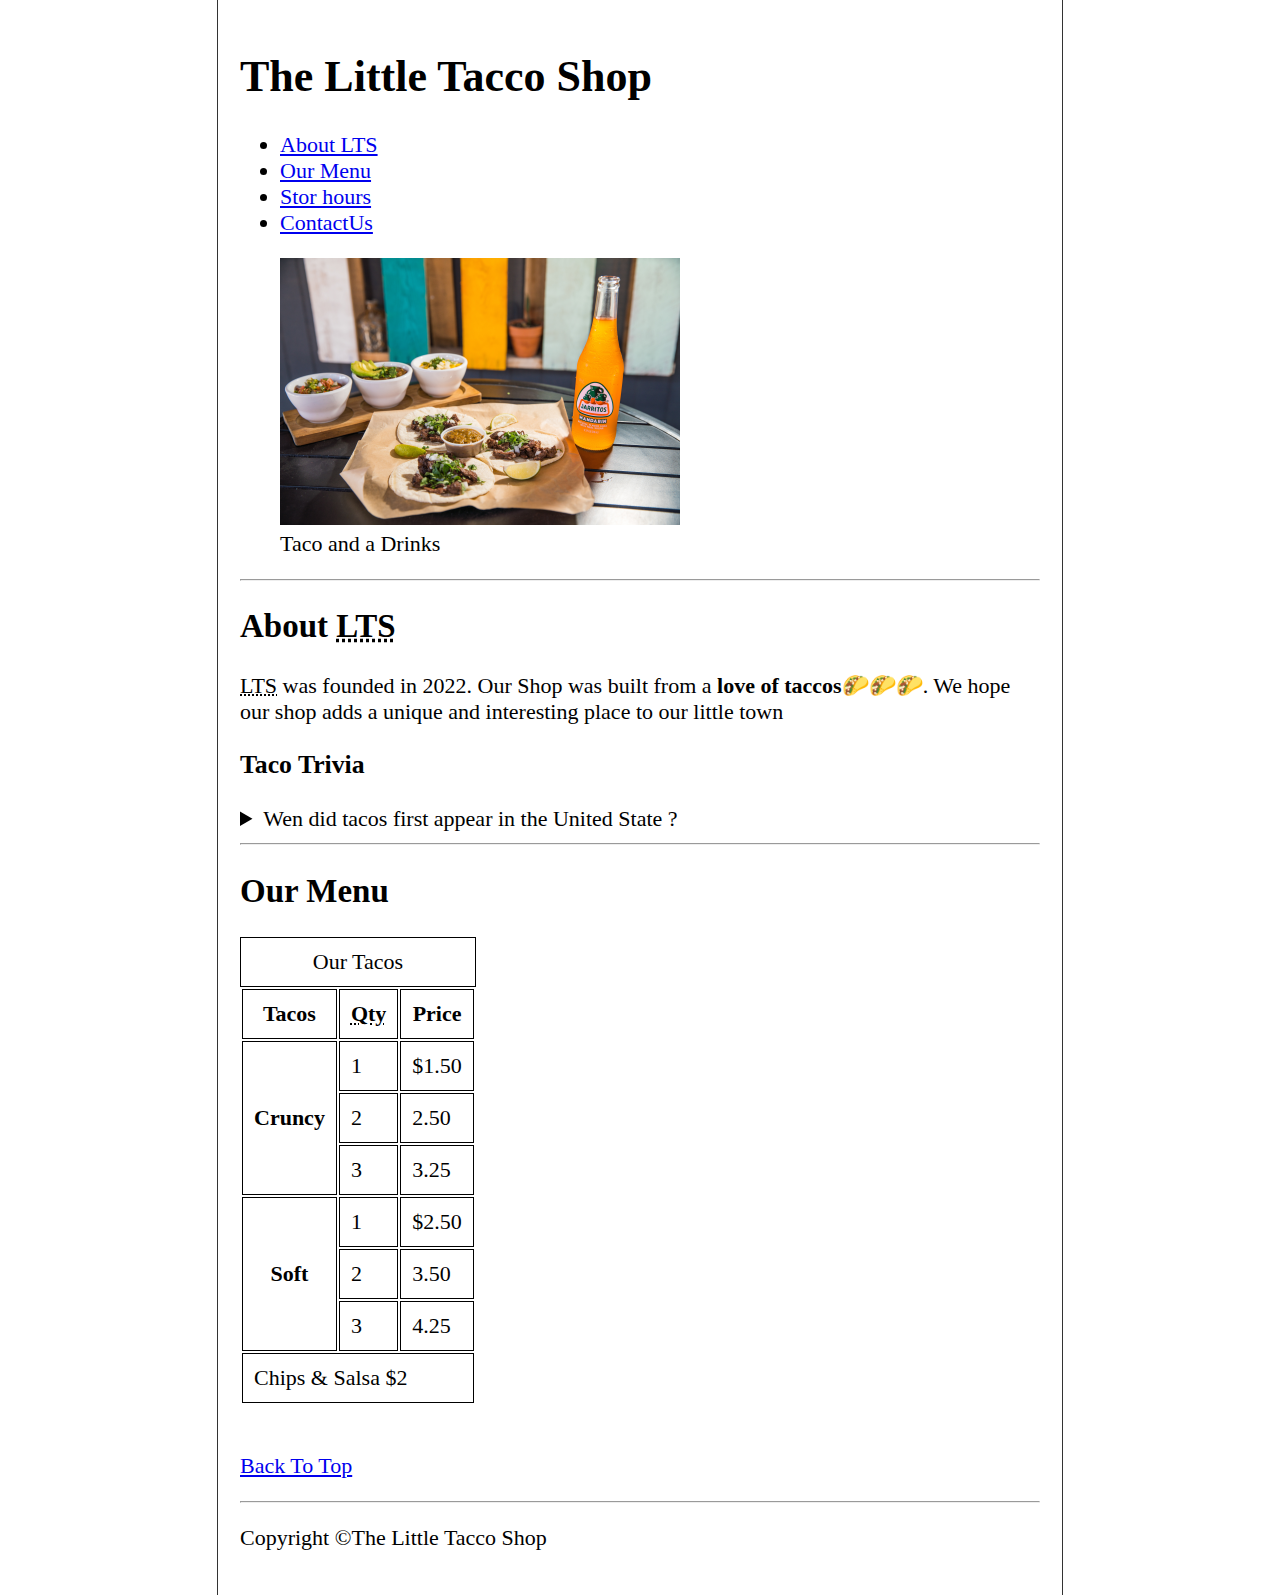
<file: index.html>
<!DOCTYPE html>
<html lang="en">
<head>
    <meta charset="UTF-8">
    <meta name="viewport" content="width=device-width, initial-scale=1.0">
    <meta name="author" content="Naveen Kumar">
    <meta name="description" content="The official website for My Resturant ">
    <title>The Little Taco Shop</title>
    <link rel="icon" href="favicon.ico" type="image/x-icon">
    <link rel="stylesheet" href="css/style.css">
</head>
<body>
    <header>
        <h1>The Little Tacco Shop</h1>
        <nav>
            <ul>
                <li><a href="#about">About <abbr title="The Little Tacco Shop">LTS</abbr></a></li>
                <li><a href="#menu">Our Menu</a> </li>
                <li><a href="hours.html">Stor hours</a></li>
                <li><a href="contact.html">ContactUs</a></li>
            </ul>
        </nav>
        <figure>
            <img src="img/tacos_and_drink_400x267.png" alt="Tacco and a Drink" Tittle="We love tacos">
            <figcaption>Taco and a Drinks </figcaption>

        </figure>
    </header>
    <hr>
    <main>
        <!--Our Content-->
        <article id="about">
            <h2>About <abbr title="The Little Tacco Shop">LTS</abbr></h2>
            <p>
                <abbr title="The Little Tacco Shop">LTS</abbr> was founded in <time datetime="2022">2022</time>. Our Shop was built from a <strong>love of taccos</strong>🌮🌮🌮. We hope our shop adds a unique and interesting  place to our little town
            </p>
            <aside>
                <h3>Taco Trivia</h3>
                <details>
                    <summary>Wen did tacos first appear in the United State ?</summary>
                    <p>
                        Jeffy M. Pilcher ,taco historian and professor of history at the University of Minnesota,says the earliest mention of tacos in the United States are in a newspaper from <time datetime="1905">1905</time>.(Source: <cite><a href="https://www.smithsonianmag.com/arts-culture/where-did-the-taco-come-from-81228162/">Smithosonian Magazine</a></cite>)
                    </p>
                </details>
            </aside>
        </article>
        <hr>
        <article id =menu>
            <h2>Our Menu </h2>
            <table>
                <caption>Our Tacos</caption>
                <thead>
                    <tr>
                        <th>Tacos</th>
                        <th scope="col"><abbr title="Quantity">Qty</abbr></th>
                        <th scope ="col">Price</th>
                    </tr>
                </thead>
                <tbody>
                    <tr>
                        <th scope="row" rowspan="3">Cruncy</th>
                        <td>1</td>
                        <td>$1.50</td>
                    </tr>
                    <tr>
                        <td>2</td>
                        <td>2.50</td>
                    </tr>
                    <tr>
                        <td>3</td>
                        <td>3.25</td>
                    </tr>
                    <tr>
                        <th scope="row" rowspan="3">Soft</th>
                        <td>1</td>
                        <td>$2.50</td>
                    </tr>
                    <tr>
                        <td>2</td>
                        <td>3.50</td>
                    </tr>
                    <tr>
                        <td>3</td>
                        <td>4.25</td>
                    </tr>
                </tbody>
                <tfoot>
                    <tr>
                        <td colspan="3">Chips &amp Salsa $2</td>
                    </tr>
                </tfoot>
            </table>
            <br>
            <p><a href="#">Back To Top</a></p>
        </article>
    </main>
    <hr>
    <footer>
        <p>Copyright &copy;The Little Tacco Shop</p>
    </footer>

    
</body>
</html>
</file>
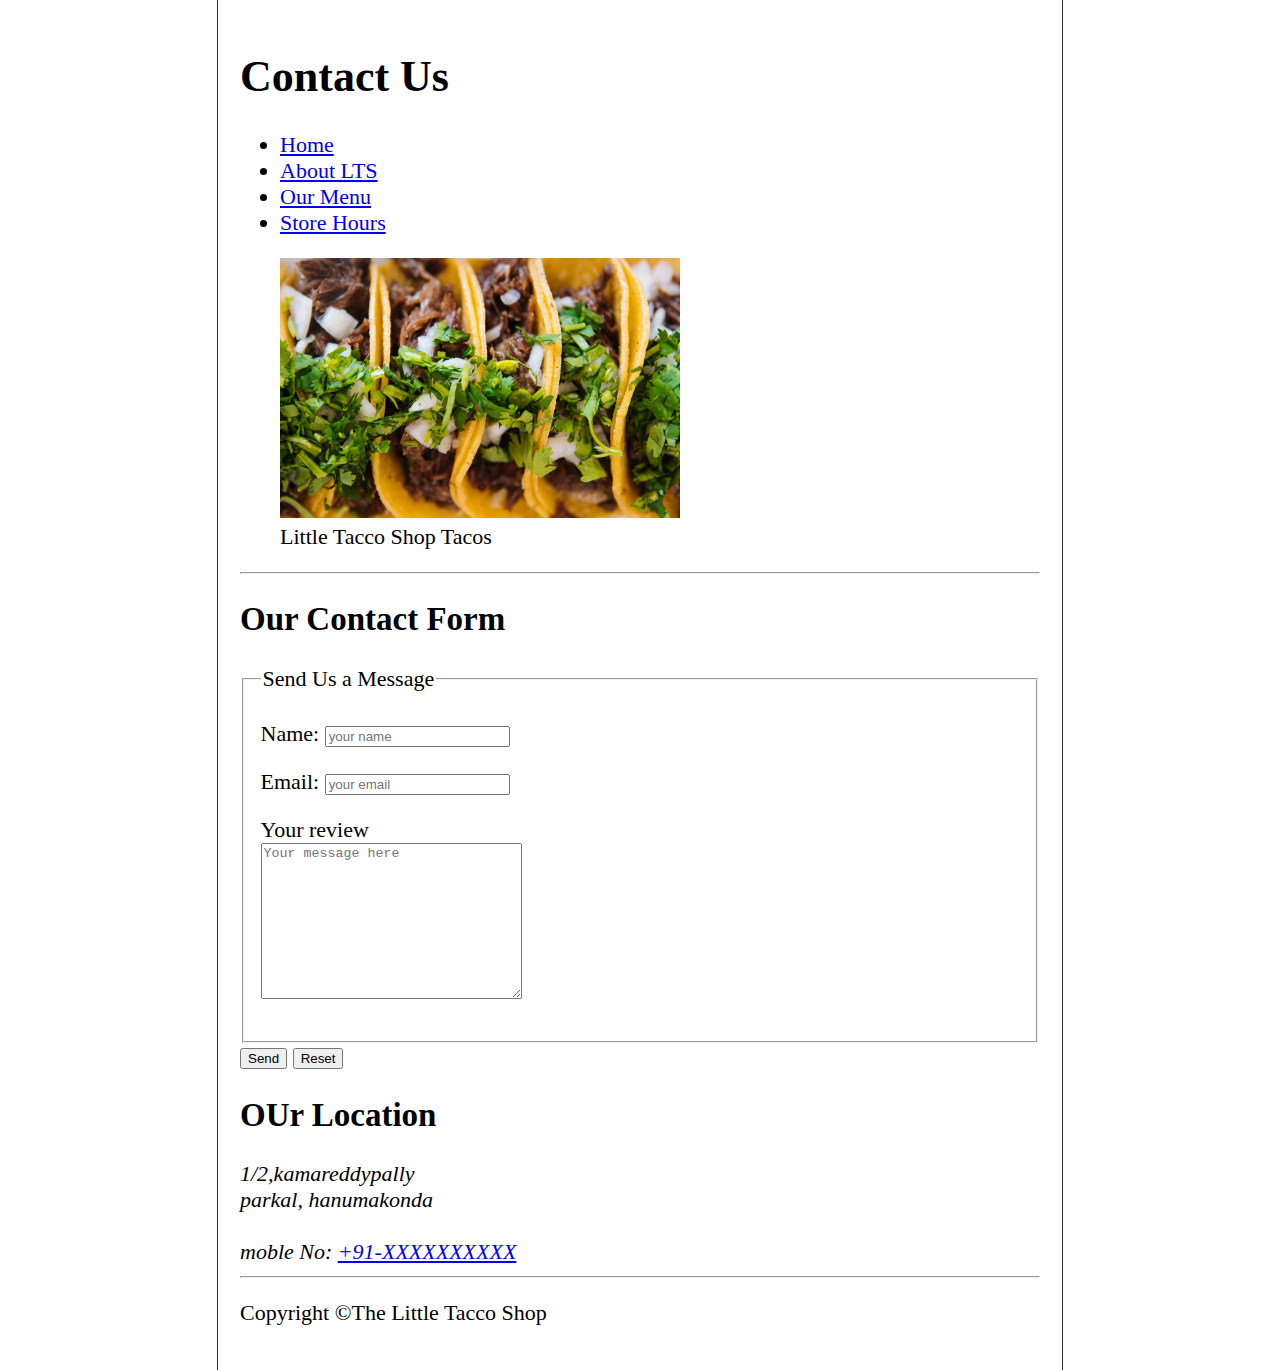
<file: contact.html>
<!DOCTYPE html>
<html lang="en">
<head>
    <meta charset="UTF-8">
    <meta name="viewport" content="width=device-width, initial-scale=1.0">
    <meta name="author" content="Naveen Kumar">
    <meta name="description" content="Contact information  for My Resturant ">
    <title>Contact us -LTS</title>
    <link rel="icon" href="favicon.ico" type="image/x-icon">
    <link rel="stylesheet" href="css/style.css">
</head>
<body>
    <header>
        <h1>Contact Us</h1>
        <nav>
            <ul>
                <li><a href="/">Home</a></li>
                <li><a href="/#about">About <abbr title="The Little Tacco Shop">LTS</abbr></a></li>
                <li><a href="/#menu">Our Menu</a> </li>
                <li><a href="hours.html">Store Hours</a></li>
            </ul>
        </nav>
        <figure>
            <img src="img/tacos_close_up_400x260.png" alt="Taccos" Tittle="Taccos ready to eat">
            <figcaption>Little Tacco Shop Tacos</figcaption>
        </figure>
    </header>
    <hr>
    <main>
        <section>
            <h2>Our Contact Form</h2>

        <form action="https://httpbin.org/get" method="get">
            <fieldset>
                <legend>Send Us a Message</legend>
                <p>
                    <label for="name">Name:</label>
                    <input type="text" name="name" id="name" placeholder="your name " required>
                </p>
                <p>
                    <label for="email">Email:</label>
                    <input type="text" name="email" id="email" placeholder="your email" required>
                </p>
                <p>
                    <label for="message">Your review</label> <br>
                    <textarea name="mesage" id="message" placeholder="Your message here" cols="30" rows="10"></textarea>
                </p>
            </fieldset>
            <button type="submit">Send</button>
            <button type="reset">Reset</button>
        </form>
        </section>
        <section>
            <h2>OUr Location</h2>
            <address>
                1/2,kamareddypally <br>parkal, hanumakonda <br> <br>
                moble No: <a href="tel:+91-XXXXXXXXXX">+91-XXXXXXXXXX</a>
            </address>
        </section>
    </main>
    <hr>
    <footer>
        <p>Copyright &copy;The Little Tacco Shop</p>
    </footer>

    
</body>
</html>
</file>
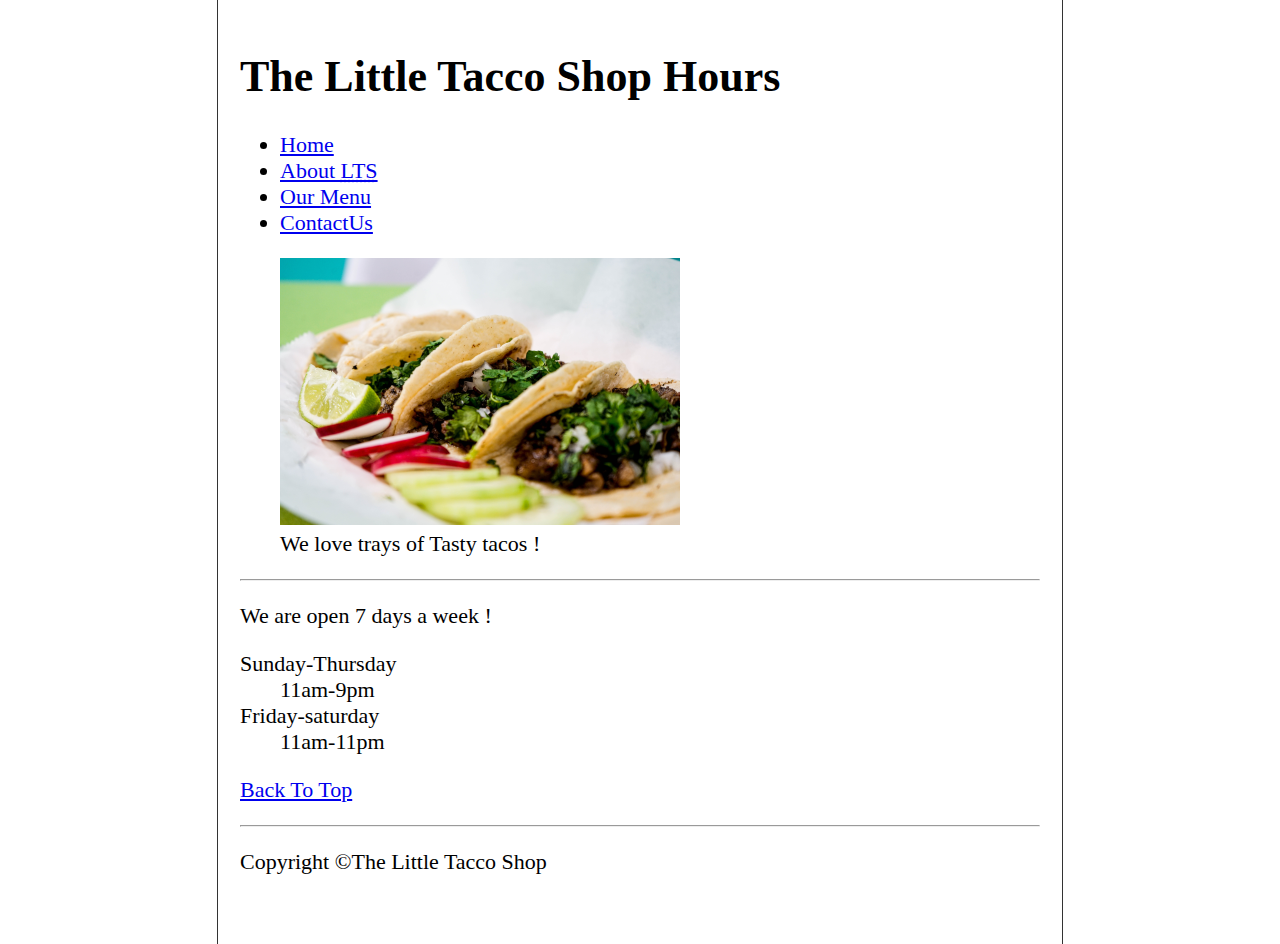
<file: hours.html>
<!DOCTYPE html>
<html lang="en">
<head>
    <meta charset="UTF-8">
    <meta name="viewport" content="width=device-width, initial-scale=1.0">
    <meta name="author" content="Naveen Kumar">
    <meta name="description" content="Store Hours  for My Resturant ">
    <title>The LTS Hours</title>
    <link rel="icon" href="img/favicon.ico" type="image/x-icon">
    <link rel="stylesheet" href="css/style.css">
</head>
<body>
    <header>
        <h1>The Little Tacco Shop Hours</h1>
        <nav>
            <ul>
                <li><a href="/">Home</a></li>
                <li><a href="/#about">About <abbr title="The Little Tacco Shop">LTS</abbr></a></li>
                <li><a href="/#menu">Our Menu</a> </li>
                <li><a href="contact.html">ContactUs</a></li>
            </ul>
        </nav>
        <figure>
            <img src="img/tacos_tray_400x267.png" alt="A tray of Tasty tacos" Tittle="We love tacos">
            <figcaption>We love  trays of Tasty tacos !</figcaption>
        </figure>
    </header>
    <hr>
    <main>
        <p>We are open 7 days a week !</p>
        <dl>
            <dt>Sunday-Thursday</dt>
            <dd>11am-9pm</dd>
            <dt>Friday-saturday</dt>
            <dd>11am-11pm</dd>
        </dl>
        <p>
            <a href="#">Back To Top</a>
        </p>
    </main>
    <hr>
    <footer>
        <p>Copyright &copy;The Little Tacco Shop</p>
    </footer>
</body>
</html>
</file>
<file: css/style.css>
html{
    font-size: 22px;
}
body{
    min-height: 100vh;
    max-width: 800px;
    margin:0 auto;
    padding: 1rem;
    border-left:1px solid #333;
    border-right:1px solid #333;
}
th,td,caption{
    border: 1px solid black;
    border-collapse: separate;
    padding:0.5rem;

}
</file>
